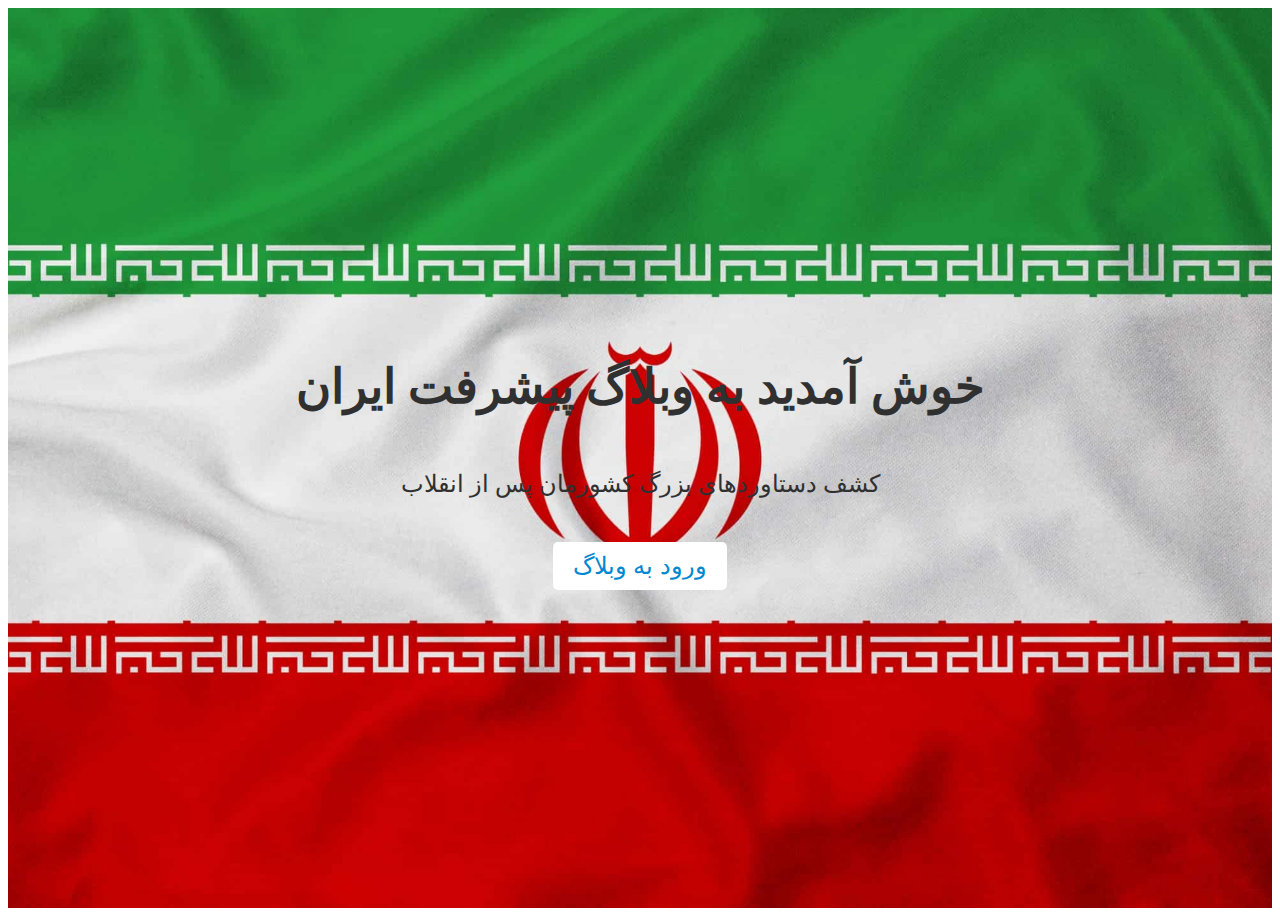
<file: index.html>
<html  lang="fa" dir="rtl" >
    <head>
        <meta charset="UTF-8">
        <meta name="viewport" content="width=device-width, initial-scale=1.0">
        <title>وبلاگ پیشرفت ایران</title>
        <link rel="stylesheet" href="styles.css">
    </head>
    <body>
         <div class="page" id="welcome-page">
             <h1 class="welcome-text animate-text">خوش آمدید به وبلاگ پیشرفت ایران</h1>
             <p class="welcome-desc animate-fade">کشف دستاوردهای بزرگ کشورمان پس از انقلاب</p>
             <a href="index2.html">
             <button class="enter-btn" onclick="scrollToContent()">ورود به وبلاگ</button>
            </a>
         </div>
    </body>
</html>
</file>
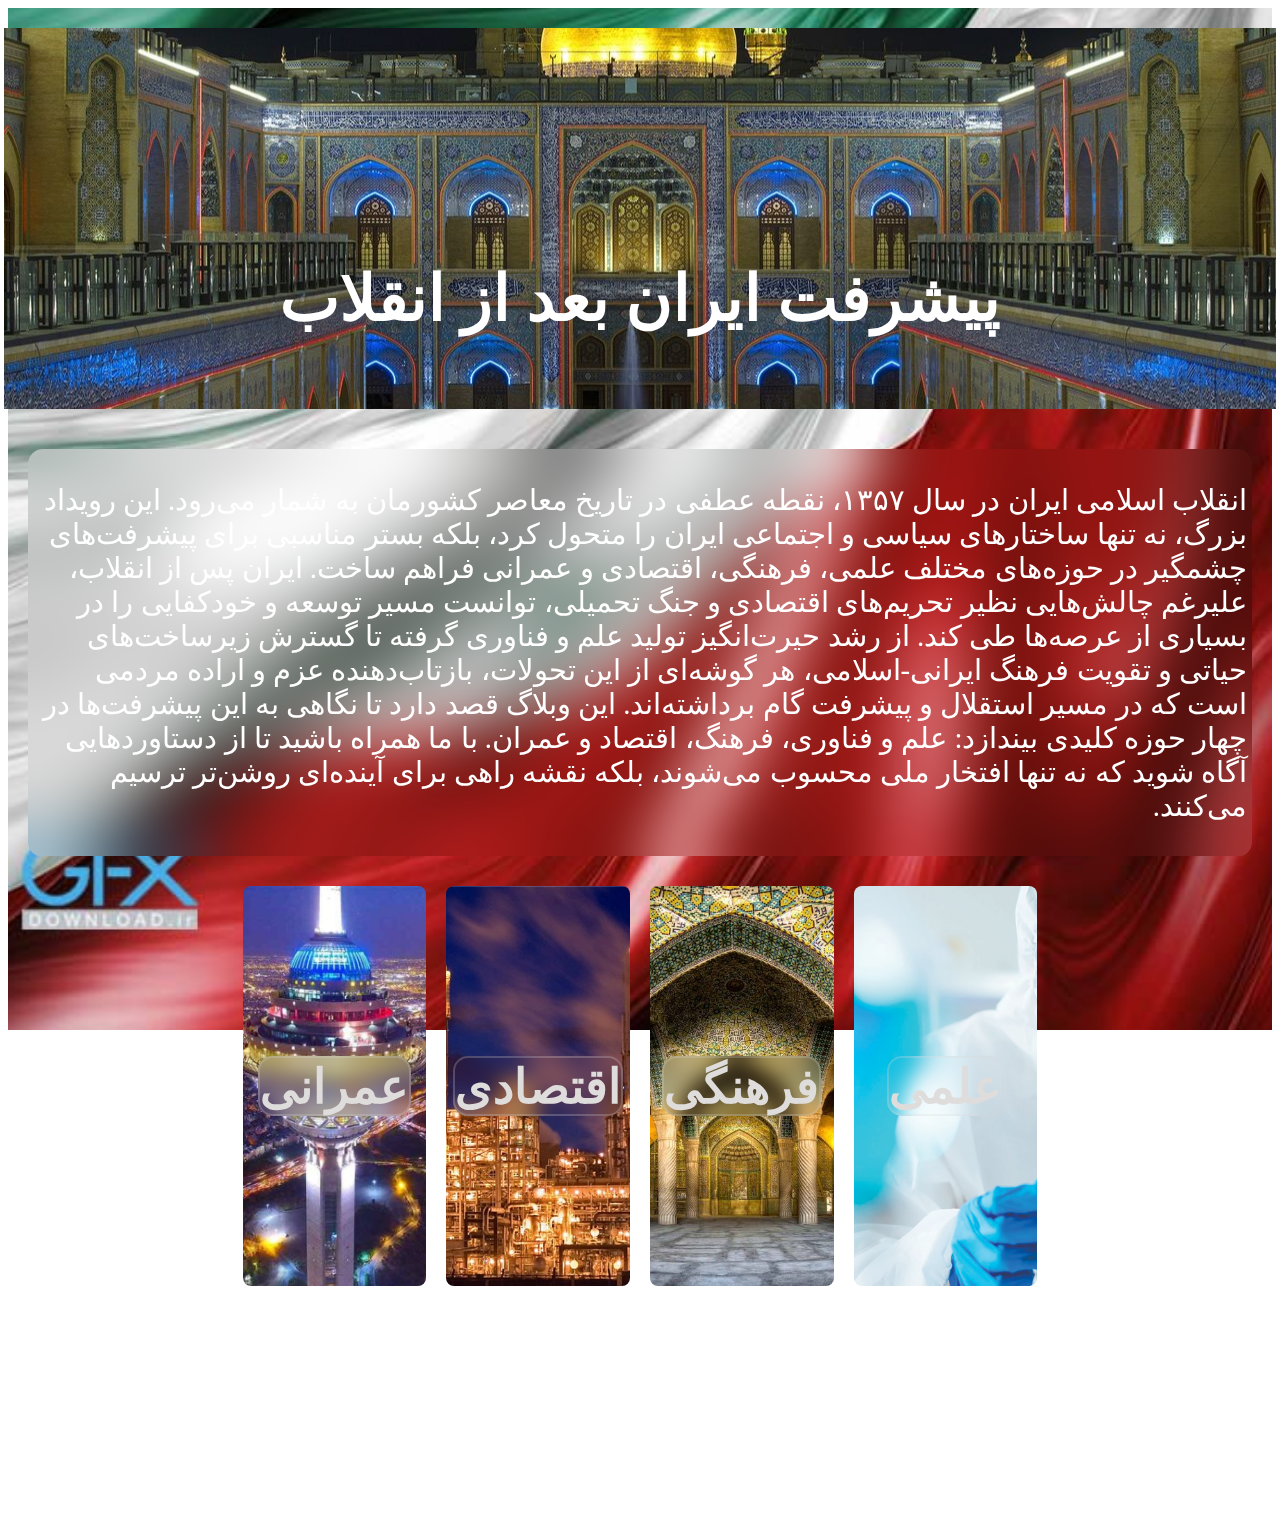
<file: index2.html>
<html  lang="fa" dir="rtl" >
<head>
    <meta charset="UTF-8">
    <meta name="viewport" content="width=device-width, initial-scale=1.0">
    <title>وبلاگ پیشرفت ایران</title>
    <link rel="stylesheet" href="styles2.css">
</head>
<body>
    <div class="page hidden" id="main-page">
        <header class="header">
            <h1 class="title">پیشرفت ایران بعد از انقلاب</h1>
        </header>
        <div class="ll">
            <p class="kk">
                انقلاب اسلامی ایران در سال ۱۳۵۷، نقطه عطفی در تاریخ معاصر کشورمان به شمار می‌رود. این رویداد بزرگ، نه تنها ساختارهای سیاسی و اجتماعی ایران را متحول کرد، بلکه بستر مناسبی برای پیشرفت‌های چشمگیر در حوزه‌های مختلف علمی، فرهنگی، اقتصادی و عمرانی فراهم ساخت.

                ایران پس از انقلاب، علیرغم چالش‌هایی نظیر تحریم‌های اقتصادی و جنگ تحمیلی، توانست مسیر توسعه و خودکفایی را در بسیاری از عرصه‌ها طی کند. از رشد حیرت‌انگیز تولید علم و فناوری گرفته تا گسترش زیرساخت‌های حیاتی و تقویت فرهنگ ایرانی-اسلامی، هر گوشه‌ای از این تحولات، بازتاب‌دهنده عزم و اراده مردمی است که در مسیر استقلال و پیشرفت گام برداشته‌اند.
                
                این وبلاگ قصد دارد تا نگاهی به این پیشرفت‌ها در چهار حوزه کلیدی بیندازد: علم و فناوری، فرهنگ، اقتصاد و عمران. با ما همراه باشید تا از دستاوردهایی آگاه شوید که نه تنها افتخار ملی محسوب می‌شوند، بلکه نقشه راهی برای آینده‌ای روشن‌تر ترسیم می‌کنند.
            </p>
        </div>
        <div class="categories">
            <div class="category" onclick="toggleCategory('scientific')" style="background-image: url(4.jpg); background-position: center;background-size: cover;">
                <span class="category-title"style="backdrop-filter: blur(10px);border-radius: 15px;border: 2px solid rgba(214, 214, 214, 0.247);">علمی</span>
                <div class="category-content hidden">
                    <h3 style="text-align: center;">پیشرفت‌های علمی</h3>
                    <p style="font-size: medium;">توسعه دانشگاه‌ها و مراکز تحقیقاتی: تعداد دانشگاه‌ها از چند صد به بیش از ۲۵۰۰ مرکز علمی افزایش یافته است.
                        تولید علم: ایران در رتبه‌بندی تولید علم، در سطح جهانی جایگاه قابل توجهی پیدا کرده و در علوم مهندسی، پزشکی و نانو فناوری پیشرو است.
                        نانو فناوری: ایران جزو ۱۰ کشور برتر دنیا در حوزه نانو فناوری است.
                        فضایی: پرتاب ماهواره‌های امید، رصد و نور و ایجاد زیرساخت‌های صنعت فضایی.
                    </p>
                </div>
            </div>
            <div class="category" onclick="toggleCategory('cultural')" style="background-image: url(5.jpg); background-position: center;background-size: cover;">
                <span class="category-title" style="backdrop-filter: blur(10px);border-radius: 15px;border: 2px solid rgba(214, 214, 214, 0.247);">فرهنگی</span>
                <div class="category-content hidden">
                    <p>گسترش رسانه‌ها: بعد از انقلاب، تعداد رسانه‌های عمومی از جمله مطبوعات و شبکه‌های تلویزیونی و رادیویی افزایش یافته است.
                        احیای فرهنگ اسلامی-ایرانی: توجه ویژه به هنرهای سنتی، معماری اسلامی و پاسداشت زبان فارسی.
                        کتابخانه‌ها و انتشار کتاب: رشد چشمگیر در تعداد کتابخانه‌های عمومی و انتشار کتاب‌ها.
                        صنعت سینما: موفقیت‌های جهانی در جشنواره‌های معتبر مانند اسکار (فیلم‌های اصغر فرهادی).
                        </p>
                </div>
            </div>
            <div class="category" onclick="toggleCategory('economic')"style="background-image: url(6.jpg); background-position: center;background-size: cover;">
                <span class="category-title"style="backdrop-filter: blur(10px);border-radius: 15px;border: 2px solid rgba(214, 214, 214, 0.247);">اقتصادی</span>
                <div class="category-content hidden">
                    <p>خودکفایی در صنعت نفت و گاز: ساخت پالایشگاه‌ها و افزایش صادرات محصولات پتروشیمی.
                        زیرساخت‌های اقتصادی: گسترش شبکه‌های برق‌رسانی، آبرسانی و گازرسانی به شهرها و روستاها.
                        رشد صنایع بومی: تولید خودرو، تجهیزات پزشکی و مواد اولیه صنعتی.
                        اقتصاد دانش‌بنیان: حمایت از استارتاپ‌ها و شرکت‌های دانش‌بنیان.</p>
                </div>
            </div>
            <div class="category" onclick="toggleCategory('infrastructural')"style="background-image: url(7.jpg); background-position: center;background-size: cover;">
                <span class="category-title"style="backdrop-filter: blur(10px);border-radius: 15px;border: 2px solid rgba(214, 214, 214, 0.247);">عمرانی</span>
                <div class="category-content hidden">
                    <p>ساخت سدها و نیروگاه‌ها: احداث صدها سد بزرگ و نیروگاه‌های برق‌آبی، بادی و خورشیدی.
                        حمل و نقل: توسعه شبکه‌های راه‌آهن، جاده‌ها و مترو.
                        مسکن: ساخت مسکن مهر و پروژه‌های مختلف برای خانه‌دار کردن اقشار کم‌درآمد.
                        آبرسانی و گازرسانی: افزایش دسترسی به آب آشامیدنی سالم و گاز طبیعی در مناطق روستایی.</p>
                </div>
            </div>
        </div>
        <footer class="footer">
            <p>درباره ما</p>
            <p>وبلاگ پیشرفت‌های ایران بعد از انقلاب اسلامی در زمینه‌های مختلف علمی، فرهنگی، اقتصادی و عمرانی.</p>
        </footer>
    </div>

    <script src="script.js"></script>
</body>
</html>
</file>
<file: styles.css>
#welcome-page {
    display: flex;
    flex-direction: column;
    justify-content: center;
    align-items: center;
    height: 100vh;
    background-image: url(1.jpg);
    color: rgb(48, 48, 48);
    overflow: hidden;
    background-size: cover;
    background-position: center;
    width: 100%;
    font-size: 1.5rem;
}
.animate-text {
    animation: slideIn 2s ease-out;
}
.animate-fade {
    animation: fadeIn 3s ease-in-out;
}
.enter-btn {
    margin-top: 20px;
    font-size: 1.2rem;
    padding: 10px 20px;
    background: white;
    color: #0288d1;
    border: none;
    border-radius: 5px;
    cursor: pointer;
    transition: transform 0.3s, background 0.3s;
    font-size:1.5rem;
}
.enter-btn:hover {
    transform: scale(1.1);
    background: #4caf50;
    color: white;
}
@keyframes slideIn {
    from {
        transform: translateY(-100%);
        opacity: 0;
    }
    to {
        transform: translateY(0);
        opacity: 1;
    }
}
@keyframes fadeIn {
    from {
        opacity: 0;
    }
    to {
        opacity: 1;
    }
}
</file>
<file: styles2.css>
#main-page {
    display: flex;
    flex-direction: column;
    align-items: center;
    padding: 20px;
    min-height: 100vh;
    background-image: url(12.jpg);
    background-repeat: no-repeat;
    background-size: cover;
    background-attachment: fixed;
    background-position: center;
    
    color: #ffffff;
    transition: all 1s ease-in-out;
}
.header {
    background-image: url(999.jpg);
    background-position: center;
    color: white;
    padding: 30px;
    width: 99%;
    text-align: center;
    font-size: 2rem;
    height: 100%;
    padding-top: 190px;
}
.ll {
    margin-top: 40px ;
    backdrop-filter: blur(30px);
    border-radius: 15px;
    padding: 5px;
}
.kk {

    font-size: 1.8rem;
    color: #ffffff;
}
.categories {
    display: flex;
    justify-content: center;
    align-items: flex-start;
    gap: 20px;
    margin-top: 30px;
    width: 100%;
    flex-wrap: wrap;
}
.category {
    width: 15%;
    height: 400px;
    background: #4caf50;
    position: relative;
    display: flex;
    justify-content: center;
    align-items: center;
    flex-direction: column;
    cursor: pointer;
    transition: height 0.5s, flex-grow 0.3s ease;
    overflow: hidden;
    border-radius: 8px;
}
.category-title {
    color: rgb(223, 220, 220);
    font-size: 3rem;
    font-weight: bold;
    text-align: center;
    transition: transform 0.3s ease-in-out;
}
.category-content {
    display: none;
    width: 100%;
    padding: 10px;
    text-align: center;
    color: white;
    position: absolute;
    bottom: 0;
    transition: opacity 0.3s ease-in-out;
    backdrop-filter: blur(20px);
    border: 2px solid #fafafa3a;
}
.category.expanded {
    width:420px;
    height: 400px;
    flex-grow: 1;
}
.category.expanded .category-content {
    display: block;
    opacity: 1;
}


@keyframes slideIn {
    from {
        transform: translateY(-100%);
        opacity: 0;
    }
    to {
        transform: translateY(0);
        opacity: 1;
    }
}
@keyframes fadeIn {
    from {
        opacity: 0;
    }
    to {
        opacity: 1;
    }
}


.footer {
    margin-top: 40px;
    backdrop-filter: blur(30px);
    color: white;
    padding: 20px;
    width: 100%;
    text-align: center;
    height: 120%;
    font-size: 1.5rem;
}
</file>
